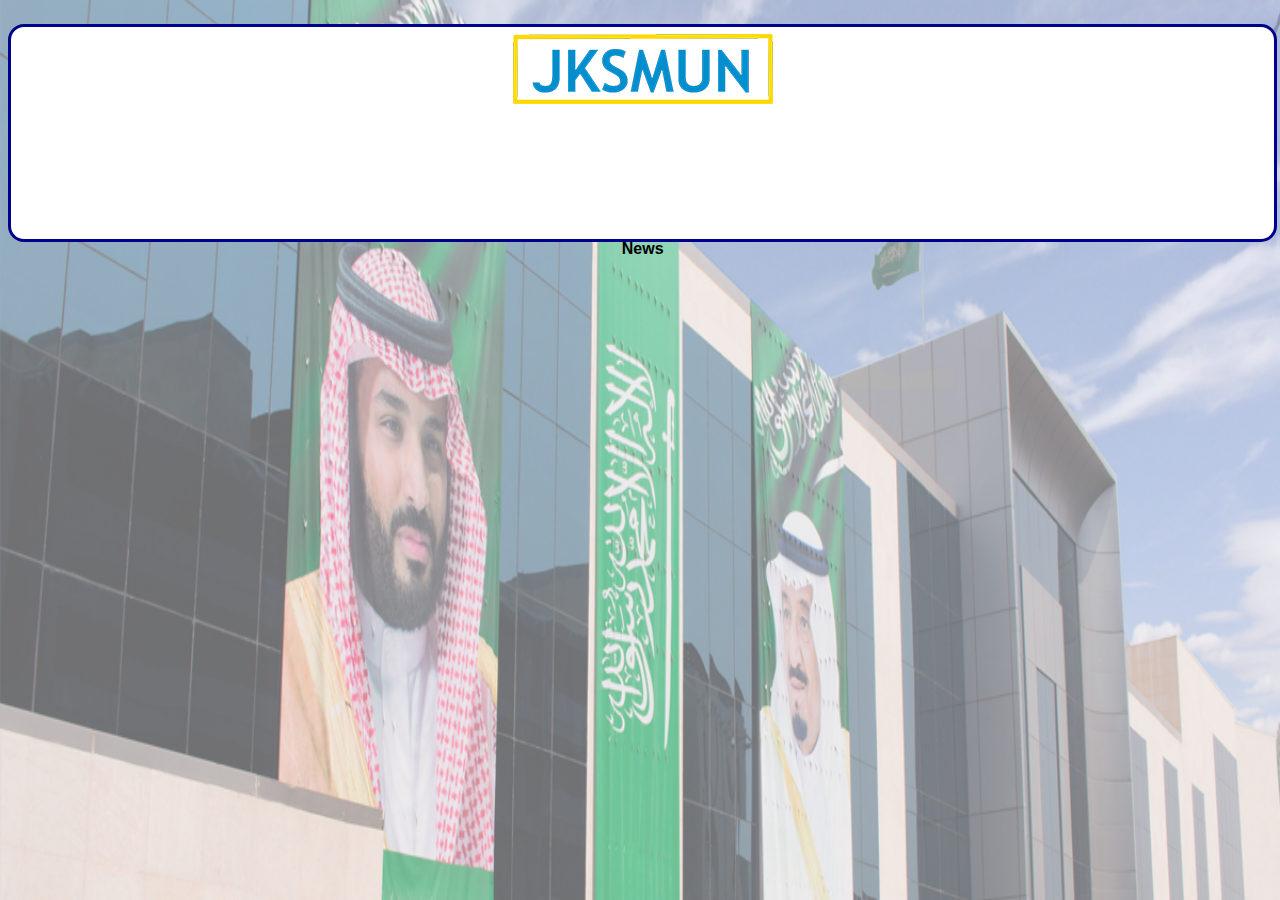
<file: index.html>
<!DOCTYPE html>
<html lang="en">
	<head>
		<meta charset="utf-8">
		<title>JKS</title>
		<link rel="stylesheet" type="text/css" href="homepage.css">
	</head>	
	<div class="top">
		<div class="logo">
			<img src="images/small_logo.png">
		</div>
		<div class="bigbox"></div>
		<button class="button news"><b>News</b></button>
	</div>
	
	<div class="line"></div>
	<div class="line2"></div>
		
</html>
</file>
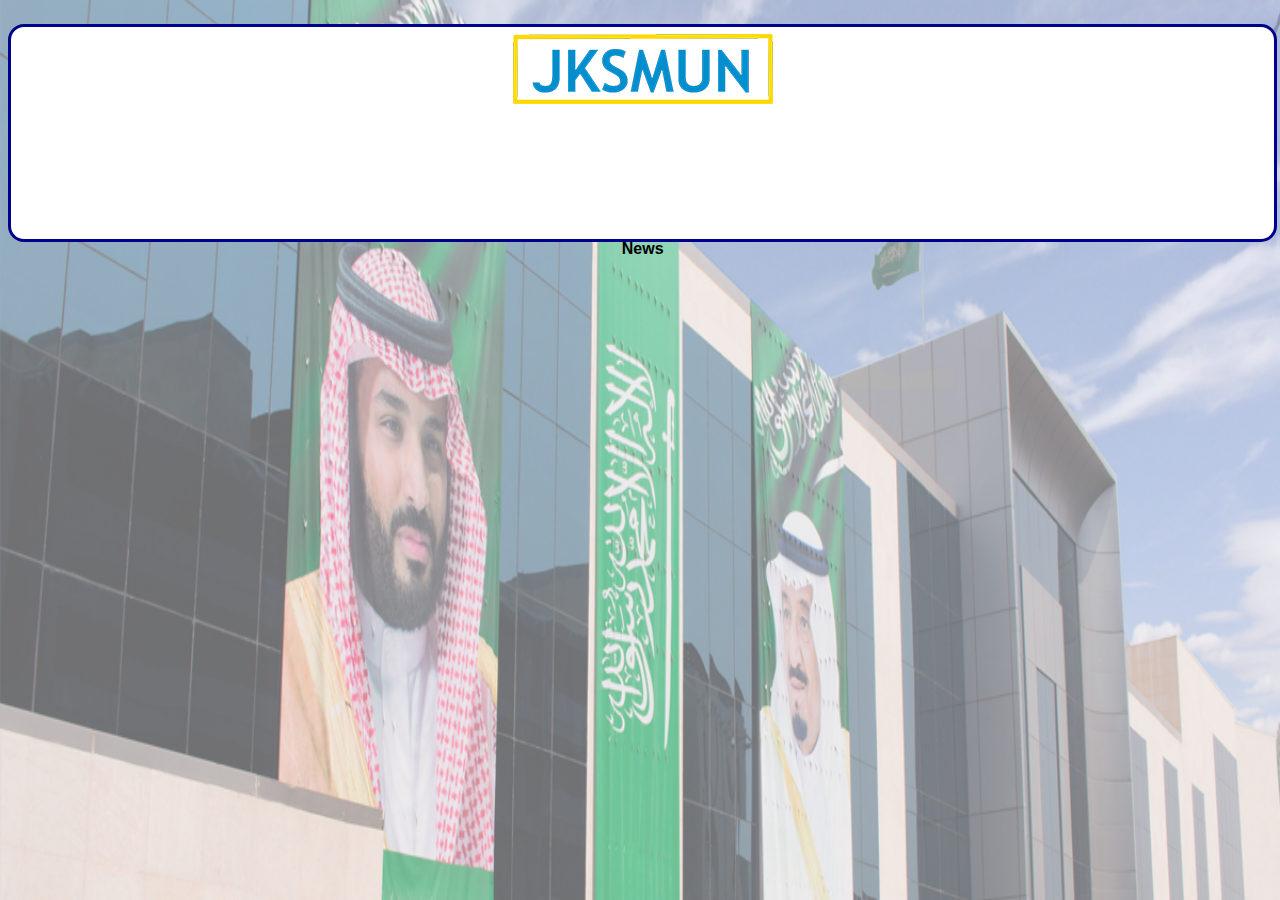
<file: homepage.html>
<!DOCTYPE html>
<html lang="en">
	<head>
		<meta charset="utf-8">
		<title>JKS</title>
		<link rel="stylesheet" type="text/css" href="homepage.css">
	</head>	
	<div class="top">
		<div class="logo">
			<img src="images/small_logo.png">
		</div>
		<div class="bigbox"></div>
		<button class="button news"><b>News</b></button>
	</div>
	
	<div class="line"></div>
	<div class="line2"></div>
		
</html>
</file>
<file: homepage.css>
body {
	background-image: url("images/background.png");
	position: absolute;
	background-size: 100vw 100vh;
}


.top {
	text-align: center
}

/* Big white box */
 .bigbox {
  position: relative;
  top: 16px;
  height: 200px;
  background-color: #ffffff;
  border:solid thick darkblue; 
  border-radius: 1em; 
  border-width: 3px; 
  padding-left: 9px; 
  padding-top: 6px; 
  padding-bottom: 6px; 
  width: 98vw;
  margin: auto;
  z-index: -1;
} 

/* Buttons */
.button {
  border: none;
  background-color: inherit;
  padding: 14px 28px;
  border-radius: 1em; 
  font-size: 16px;
  cursor: pointer;
  display: inline-block;
}

.news {
  color: black;
  text-decoration: none;

  }
.news:hover{
  background-color: #028DCD;
  text-decoration: none; 
  color: white;  
  text-decoration: none;
}

.logo {
  position: absolute;
  z-index: 1;
  top: 26px;
  margin: auto;
  width: 100%
}

.ScrollStyle
{
    max-height: 150px;
    overflow-y: scroll;
}
</file>
